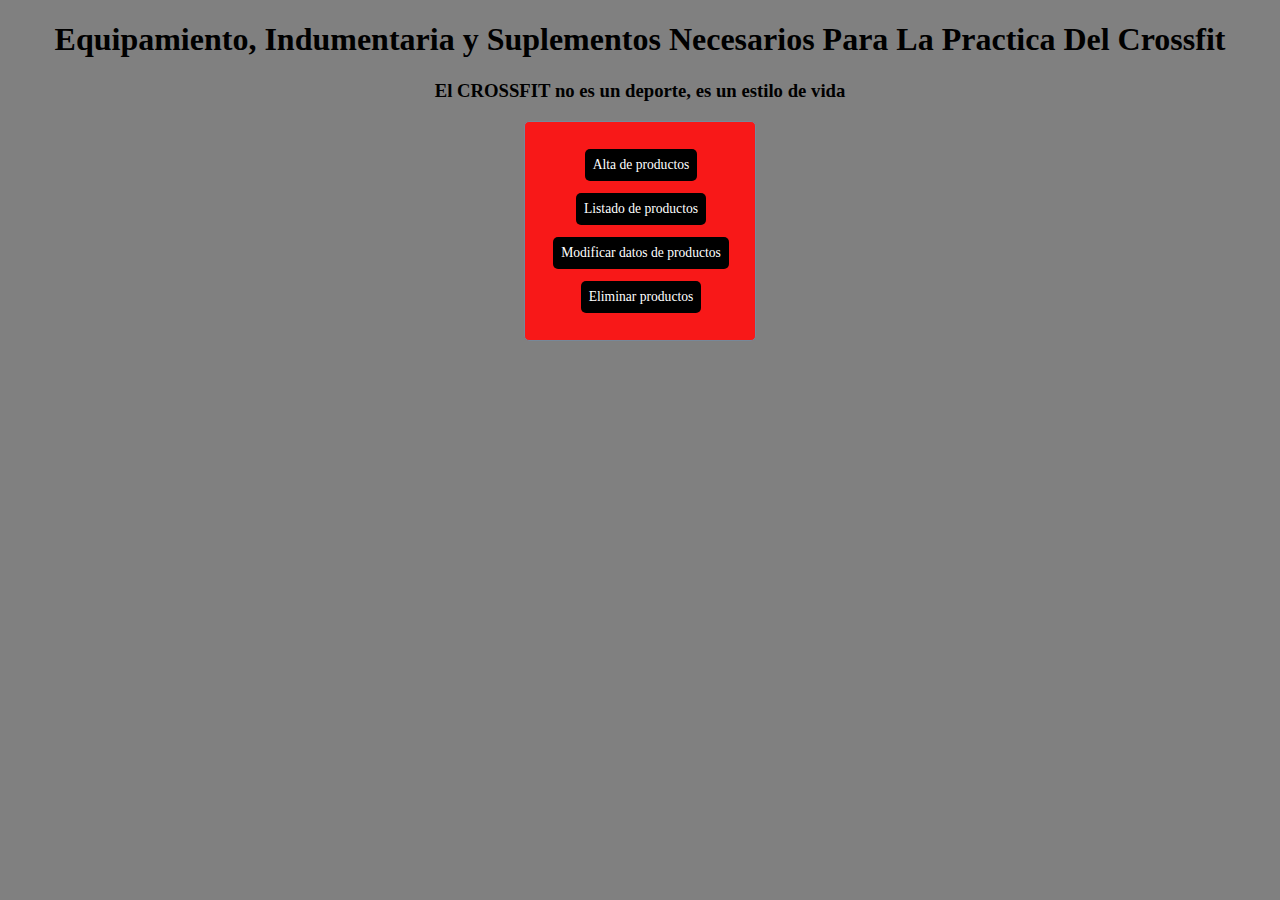
<file: index.html>
<!DOCTYPE html>
<html lang="es">
<head>
    <meta charset="UTF-8">
    <meta name="viewport" content="width=device-width, initial-scale=1.0">
    <title>Uso de la API</title>
    <link rel="stylesheet" href="Static/css/estilos.css">
</head>
<body>
    <h1>Equipamiento, Indumentaria y Suplementos Necesarios Para La Practica Del Crossfit</h1> 
    <h3>El CROSSFIT no es un deporte, es un estilo de vida</h3>
    <table> 
        <tr> 
            <td class="contenedor-centrado"> 
                <a href="altas.html">Alta de productos</a>
            </td> 
        </tr> 
         <tr> 
            <td class="contenedor-centrado"> 
                <a href="listado.html">Listado de productos</a> 
            </td>
         </tr> 
         <tr>
            <td class="contenedor-centrado"> 
                <a href="modificaciones.html">Modificar datos de productos</a>
            </td>
            <tr> 
                <td class="contenedor-centrado"> 
                    <a href="listadoEliminar.html">Eliminar productos</a> 
                </td> 
            </tr>
         </tr>
    </table> 

</body>
</html>
</file>
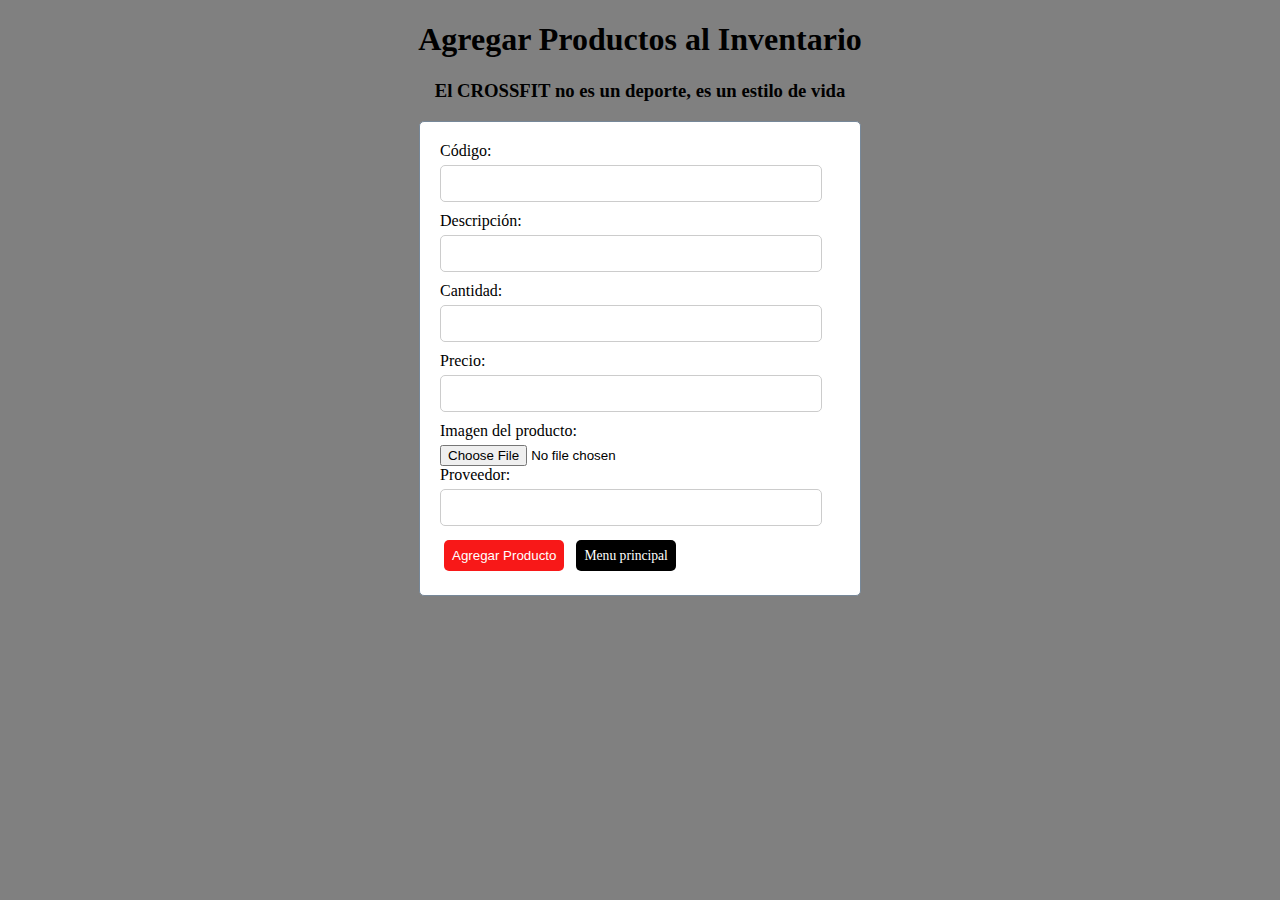
<file: altas.html>
<!DOCTYPE html>
<html lang="es">
<head>
    <meta charset="UTF-8">
    <meta name="viewport" content="width=device-width, initial-scale=1.0">
    <title>Agregar Producto</title>
    <link rel="stylesheet" href="Static/css/estilos.css">
</head>
<body>
    <h1>Agregar Productos al Inventario</h1> 
    <h3>El CROSSFIT no es un deporte, es un estilo de vida</h3>
    
    <form id="formulario" enctype="multipart/form-data"> 
        <label for="codigo">Código:</label> 
        <input type="text" id="codigo" name="codigo" required><br> 

        <label for="descripcion">Descripción:</label> 
        <input type="text" id="descripcion" name="descripcion" required><br>

        <label for="cantidad">Cantidad:</label>
        <input type="number" id="cantidad" name="cantidad" required><br> 
         
         <label for="precio">Precio:</label> 
         <input type="number" step="0.01" id="precio" name="precio" required><br> 
         
         <label for="imagenProducto">Imagen del producto:</label>
         <input type="file" id="imagenProducto" name="imagen"> 
          
          <label for="proveedorProducto">Proveedor:</label> 
          <input type="text" id="proveedorProducto" name="proveedor"> 
          <button type="submit">Agregar Producto</button> 
          <a href="index.html">Menu principal</a> 
          
        </form> 
        <script src="altas.js"></script>


</body>
</html>
</file>
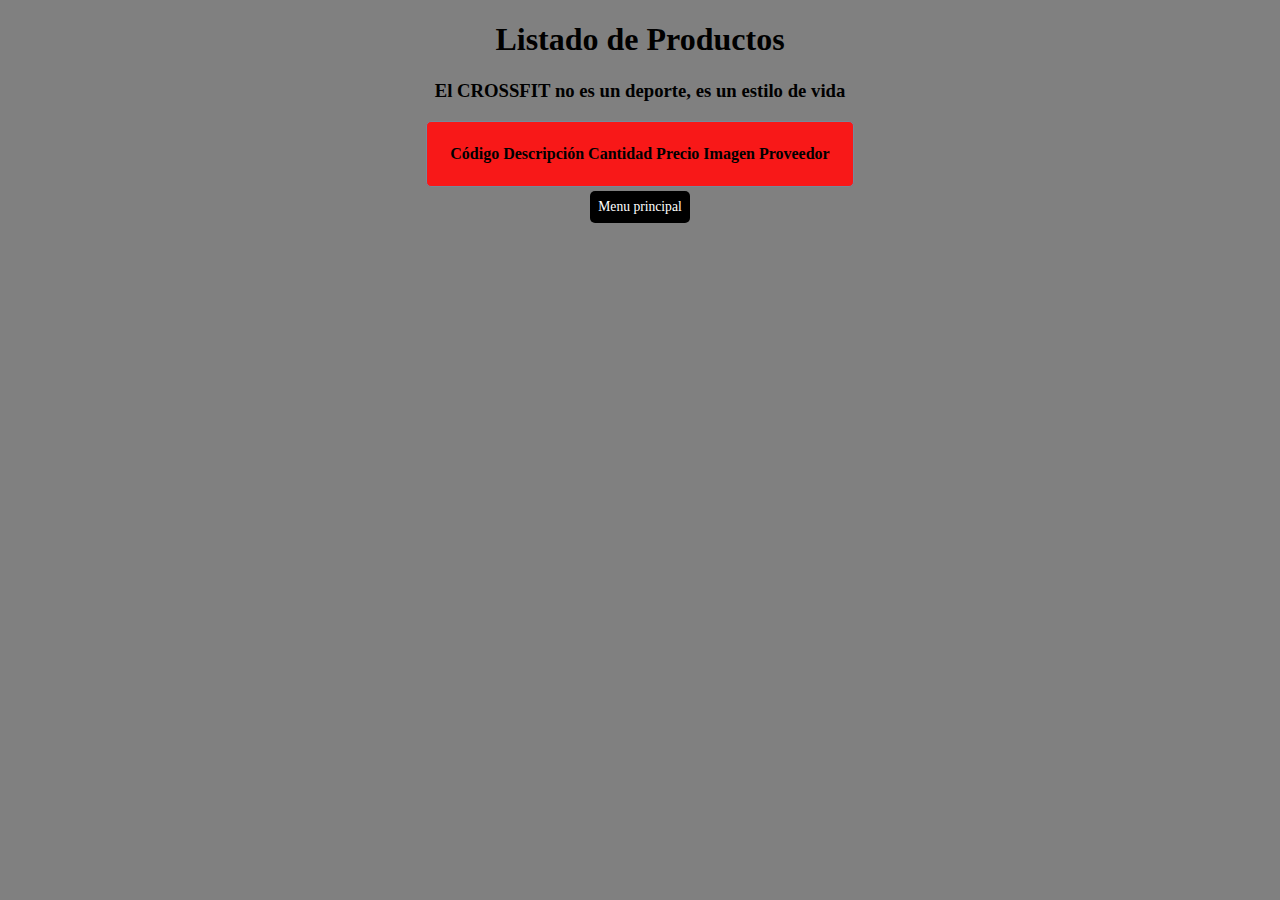
<file: listado.html>
<!DOCTYPE html>
<html lang="es">
<head>
    <meta charset="UTF-8">
    <meta name="viewport" content="width=device-width, initial-scale=1.0">
    <title>Listado de Productos</title>
    <link rel="stylesheet" href="Static/css/estilos.css">
</head>
<body>
    <h1>Listado de Productos</h1> 
    <h3>El CROSSFIT no es un deporte, es un estilo de vida</h3> 
    <table>
        <thead> 
            <tr> 
                <th>Código</th>
                <th>Descripción</th>
                <th>Cantidad</th> 
                <th align="right">Precio</th>
                <th>Imagen</th>
                <th align="right">Proveedor</th> 
            </tr> 
        </thead>
     <tbody id="tablaProductos"> </tbody>
    </table>

    <div class="contenedor-centrado"> 
        <a href="index.html">Menu principal</a> 
    </div>
     <script src="listado.js"></script>
</body>
</html>
</file>
<file: Static/css/estilos.css>
body { 
    font-family: 'Oswald'; 
    background-color: gray; 
    }

.contenedor-centrado { 
    display: flex;
     width: 100%; 
     justify-content: center; 
     }

p {
     font-family: 'Times New Roman', Times, serif; 
     background-color: red; 
     max-width: 400px; 
     margin: 0 auto; 
     padding: 20px; 
     }

h1, h2, h3, h4, h5, h6 {
    text-align: center; 
    color: black; 
    }

form { 
    max-width: 400px; 
    margin: 0 auto; 
    padding: 20px; 
    background-color: white; 
    border: 1px solid lightslategray; 
    border-radius: 5px; 
    }

table { 
    max-width: 90%; 
    margin: 0 auto; 
    padding: 20px; 
    background-color: 
    rgb(248, 24, 24); border: 
    1px solid lightslategray; 
    border-radius: 5px; 
    }

label { 
    display: block; 
    margin-bottom: 5px; 
    }

input[type="text"], input[type="number"], textarea { 
    width: 90%; 
    padding: 10px; 
    margin-bottom: 10px; 
    border: 1px solid #cccccc; 
    border-radius: 5px; 
    }

input[type="submit"] { 
    padding: 10px; 
    background-color:  rgb(248, 24, 24); 
    color: #ffffff; 
    border: none; 
    border-radius: 5px; 
    cursor: pointer;
     }

input[type="submit"]:hover {
     background-color:  rgb(248, 24, 24); 
     }

button {
    padding: 8px; 
    margin: 4px; 
    background-color:  rgb(248, 24, 24); 
    color: #ffffff; 
    border: none; 
    border-radius: 5px; 
    cursor: pointer; 
    }

button:hover { 
    background-color:  rgb(248, 24, 24); 
    }

a { 
    padding: 8px; 
    margin: 4px; 
    background-color: black; 
    color: white; 
    border: none; 
    border-radius: 5px; 
    cursor: pointer; 
    text-decoration: none; 
    font-size: 85%; 
    }

a:hover { 
    background-color: gray;
     }
</file>
